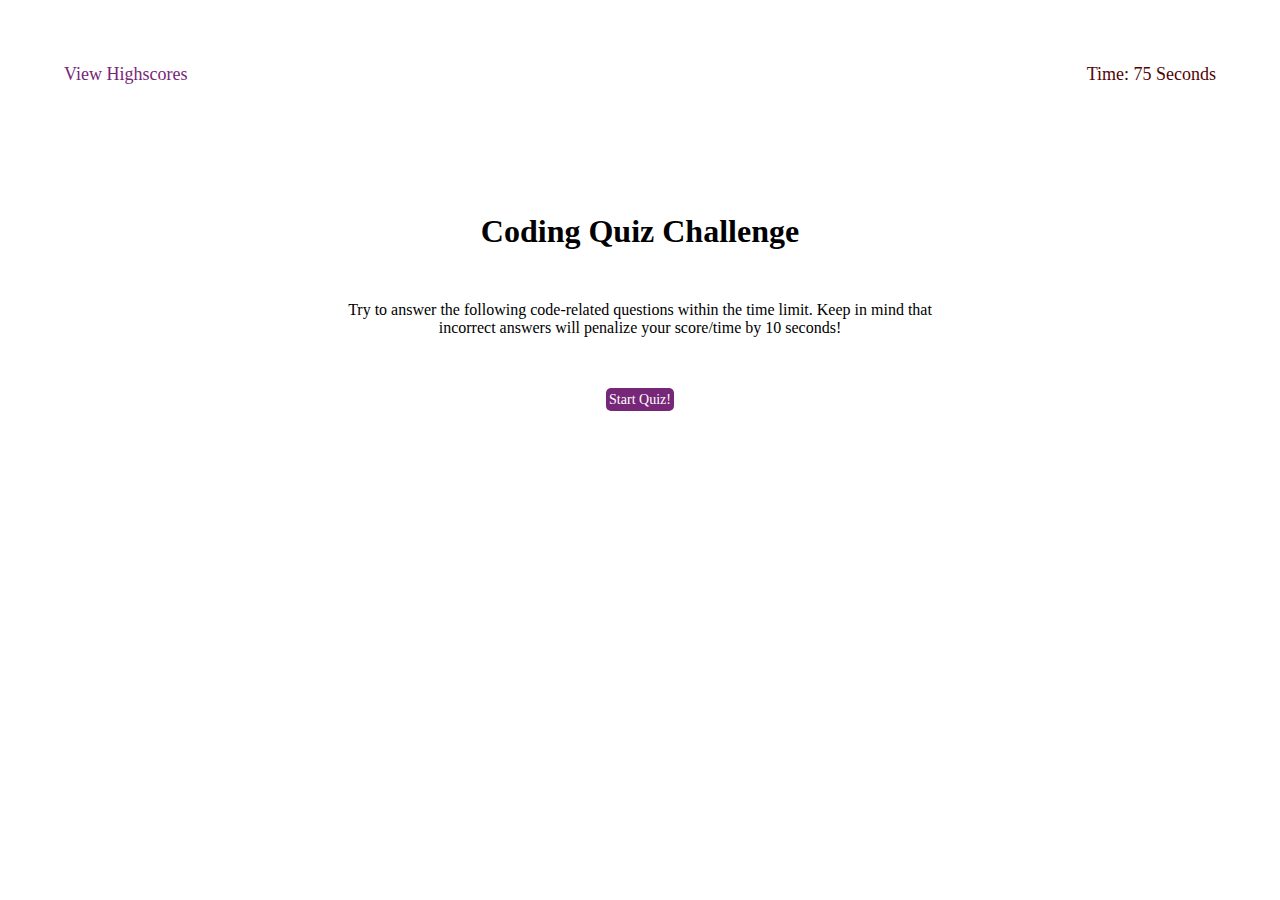
<file: index.html>
<!DOCTYPE html>
<html lang="en">

<head>
  <meta charset="UTF-8">
  <meta http-equiv="X-UA-Compatible" content="IE=edge">
  <meta name="viewport" content="width=device-width, initial-scale=1.0">
  <link rel="stylesheet" href="./assets/css/style.css">
  <title>Seif's Code Quiz</title>
</head>

<body>
  <header>
    <nav>
      <a href="highscores.html">View Highscores</a>
      <p class="timer">Time: <span id="remaining-time">75 Seconds</span></p>
    </nav>
  </header>

  <main>
    <div>    
      <div id="intro" class="intro">  
        <h1>Coding Quiz Challenge</h1>
        <p>
          Try to answer the following code-related questions within the time limit.
          Keep in mind that incorrect answers will penalize your score/time by 10 seconds!
        </p>
        <button id="start-btn">Start Quiz!</button>
      </div>

      <div id="quiz-questions" class="hide questions">
        <h1 id="question">Question</h1>
        <div id="options"></div>
        <div id="feedback" class="hide feedback"></div>
      </div>
      
      <div id="result" class="hide results">
        <h1>All done!</h1>
        <p>Your final score is: <span id="player-score">0</span></p>
        <div id="score-submit">
          <label for="initials">Enter Initials</label>
          <input type="text" id="initials">
          <button id="submit-btn">Submit</button>
        </div>
      </div>
    </div>
  </main>
  <script src="./assets/js/index.js"></script>  
</body>

</html>
</file>
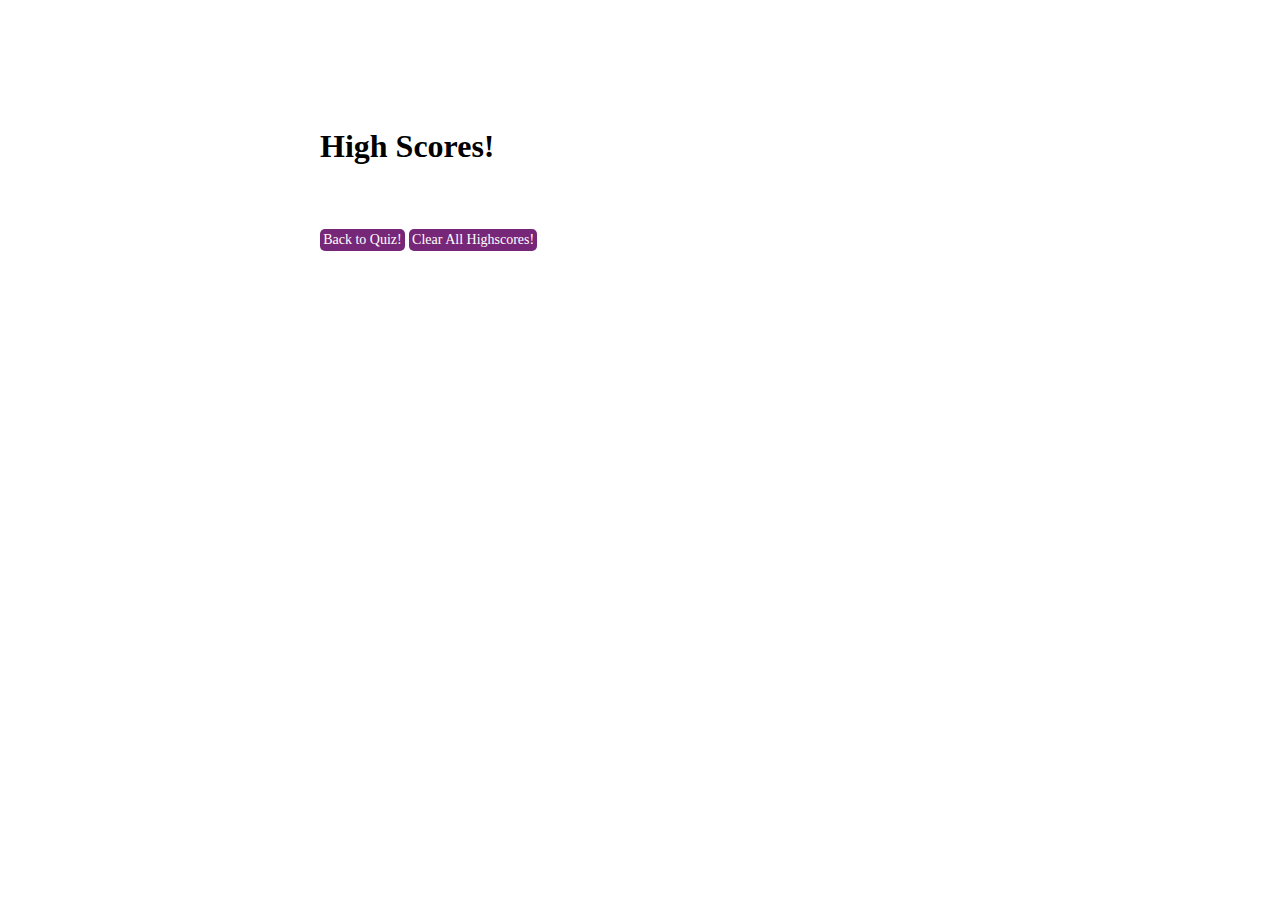
<file: highscores.html>
<!DOCTYPE html>
<html lang="en">

<head>
  <meta charset="UTF-8">
  <meta http-equiv="X-UA-Compatible" content="IE=edge">
  <meta name="viewport" content="width=device-width, initial-scale=1.0">
  <link rel="stylesheet" href="./assets/css/style.css">
  <title>Highscores</title>
</head>

<body>
  <div id="score-container">
    <h1>High Scores!</h1>
    <ol id="highscore"></ol>
    <a href="index.html"><button id="back-btn">Back to Quiz!</button></a>
    <button id="clear-btn">Clear All Highscores!</button>
  </div>
<script src="./assets/js/highscores.js"></script>
</body>

</html>
</file>
<file: assets/css/style.css>
* {
    box-sizing: border-box;
    padding: 0;
    margin: 0;
}

:root {
  --time: #520303;
  --text: #ffffff;
  --options: #cfabd1;
  --buttons: #772777;
}

a {
  font-family: 'Times New Roman', Times, serif;
  font-size: 18px;
  color: var(--buttons);
  text-decoration: none;
}

a:hover {
  color: var(--options);
}

p {
  font-family: 'Times New Roman', Times, serif;
  font-size: 16px;
  padding: 3%;
}

h1 {
  font-family: 'Times New Roman', Times, serif;
  font-size: 32px;
  padding-bottom: 5%;
}

nav {
  padding: 5%;
} 

nav p {
  font-size: 18px;
  padding: 0;
}

button {
  font-family: 'Times New Roman', Times, serif;
  font-size: 14px;
  padding: 0.5%;
  border: none;
  border-radius: 5px;

  float: left;
  margin-bottom: 10px;
  clear: both;

  color: var(--text);
  background-color: var(--buttons);
}

button:hover {
  background-color: var(--options);
}

li:nth-child(odd) {
  background: var(--options);
}

.timer {
  display: inline-block;
  float: right;
  color: var(--time);
}

.hide {
  display: none;
}

#intro,
#quiz-questions,
#result,
#score-container {
  margin: 5%;
  margin-left: 25%;
  margin-right: 25%;
}

#intro,
#result {
  text-align: center;
}

#score-container {
  margin: 10%;
  margin-left: 25%;
  margin-right: 25%;
}

#start-btn,
#clear-btn,
#submit-btn,
#back-btn {
  float: none;
  margin-top: 5%;
  text-align: center;
}

#feedback {
  font-family: 'Times New Roman', Times, serif;
  font-size: 30px;
  padding: 10%;
  text-align: center;
}

@media screen and (max-width: 768px) {
  a {
    font-size: 16px;
  }
  p {
    font-size: 14px;
  }
  h1 {
    font-size: 24px;
  }
  nav p {
    font-size: 16px;
  }
  button {
    font-size: 13px;
  }
}

@media screen and (max-width: 480px) {
  a {
    font-size: 14px;
  }
  p {
    font-size: 12px;
  }
  h1 {
    font-size: 22px;
  }
  nav p {
    font-size: 14px;
  }
  button {
    font-size: 12px;
  }
}

@media screen and (max-width: 300px) {
  a {
    font-size: 12px;
  }
  p {
    font-size: 10px;
  }
  h1 {
    font-size: 20px;
  }
  nav p {
    font-size: 12px;
  }
  button {
    font-size: 10px;
  }
}
</file>
